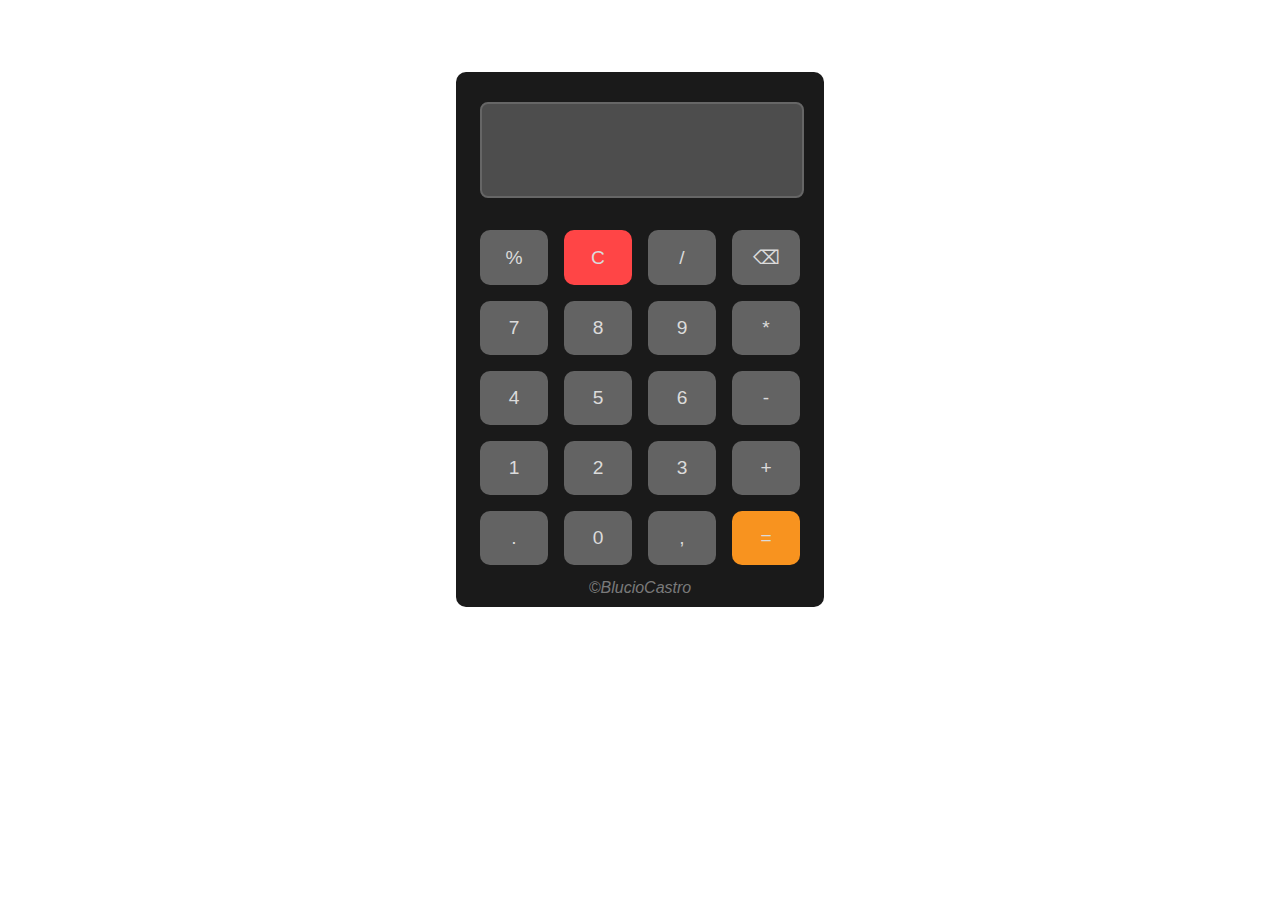
<file: Calculadora/index.html>
<!DOCTYPE html>
<html lang="pt-br">
<head>
    <meta charset="UTF-8">
    <meta name="viewport" content="width=device-width, initial-scale=1.0">
    <title>Calculadora</title>
    <link rel="stylesheet" href="style.css">
    <script src="index2.js" defer></script>
</head>
<body>
    <main>
        
        <input type="text" name="res" id="res" autocomplete="off">
        <div id="teclas">
            <button class="tecla" data-valor="%">%</button>
            <button id="clear">C</button>
            <button class="tecla" data-valor="/">/</button>
            <button id="apagar">&#9003;</button>
            <button class="tecla" data-valor="7">7</button>
            <button class="tecla" data-valor="8">8</button>
            <button class="tecla" data-valor="9">9</button>
            <button class="tecla" data-valor="*">*</button>
            <button class="tecla" data-valor="4">4</button>
            <button class="tecla" data-valor="5">5</button>
            <button class="tecla" data-valor="6">6</button>
            <button class="tecla" data-valor="-">-</button>
            <button class="tecla" data-valor="1">1</button>
            <button class="tecla" data-valor="2">2</button>
            <button class="tecla" data-valor="3">3</button>
            <button class="tecla" data-valor="+">+</button>
            <button class="tecla" data-valor=".">.</button>
            <button class="tecla" data-valor="0">0</button>
            <button class="tecla" data-valor=",">,</button>
            <button id="calc">=</button>
        </div>
    </main>
    <footer>
        <p>&copy;BlucioCastro</p>
    </footer>
</body>
</html>
</file>
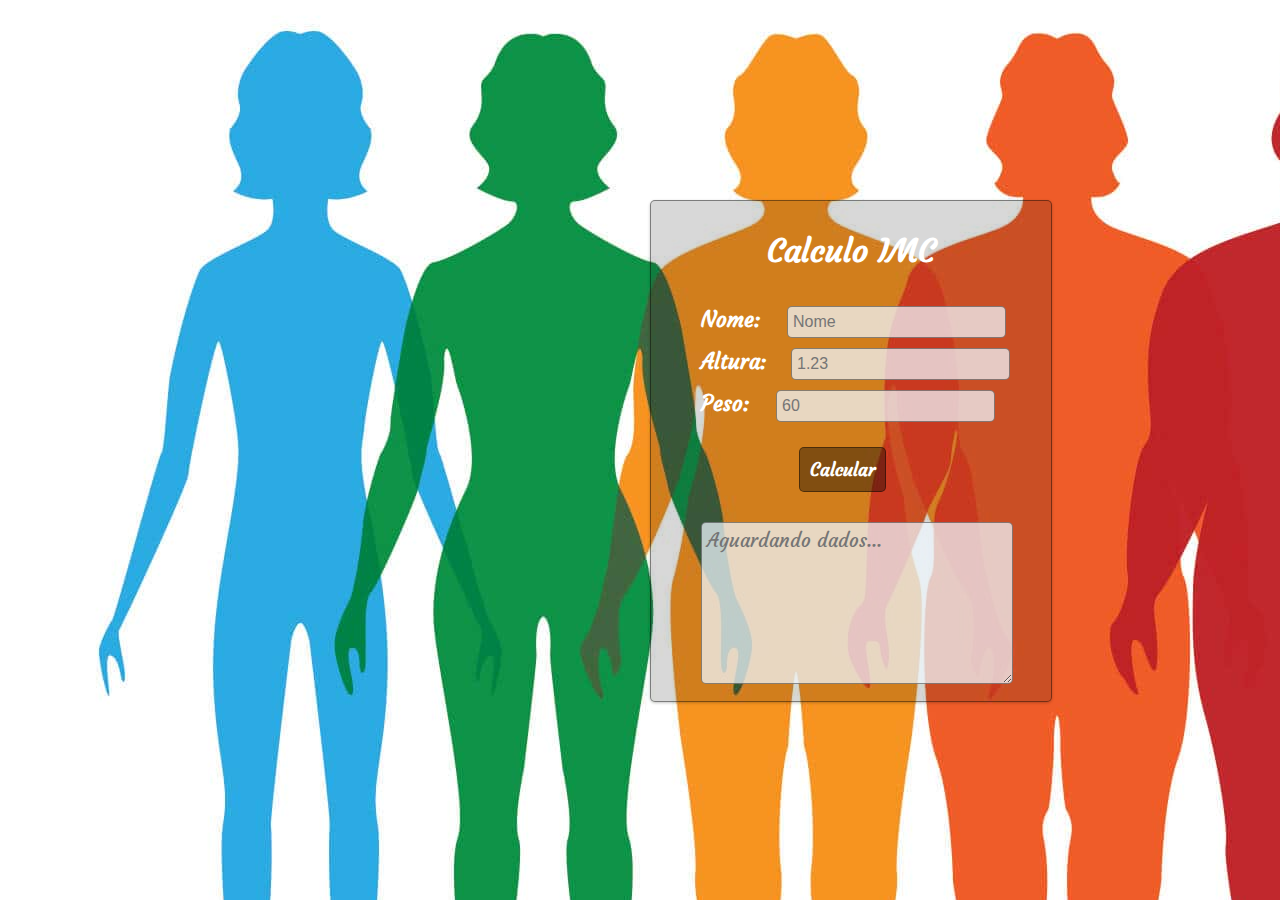
<file: imc/index.html>
<!DOCTYPE html>
<html lang="pt-br">

<head>
    <meta charset="UTF-8">
    <meta name="viewport" content="width=device-width, initial-scale=1.0">
    <title>Calculo IMC</title>
    <link rel="stylesheet" href="style.css">
    <script src="index.js" defer></script>
</head>

<body>
    <main>
        
            <h1>Calculo IMC</h1>
        
        <label for="name" class="lbl">Nome:  </label>
        <input type="text" name="name" id="nome" class="input" placeholder="Nome"> <br>
        <label for="altura" class="lbl" >Altura:</label>
        <input type="number" name="altura" id="altura" class="input" placeholder="1.23"><br>
        <label for="peso" class="lbl">Peso:  </label>
        <input type="number" name="peso" id="peso" class="input" placeholder="60"><br>
        <button id="btnCalc">Calcular</button>
        <br>
        <textarea name="res" id="res" cols="30" rows="5" disabled placeholder="Aguardando dados..."></textarea>
    </main>
    
</body>

</html>
</file>
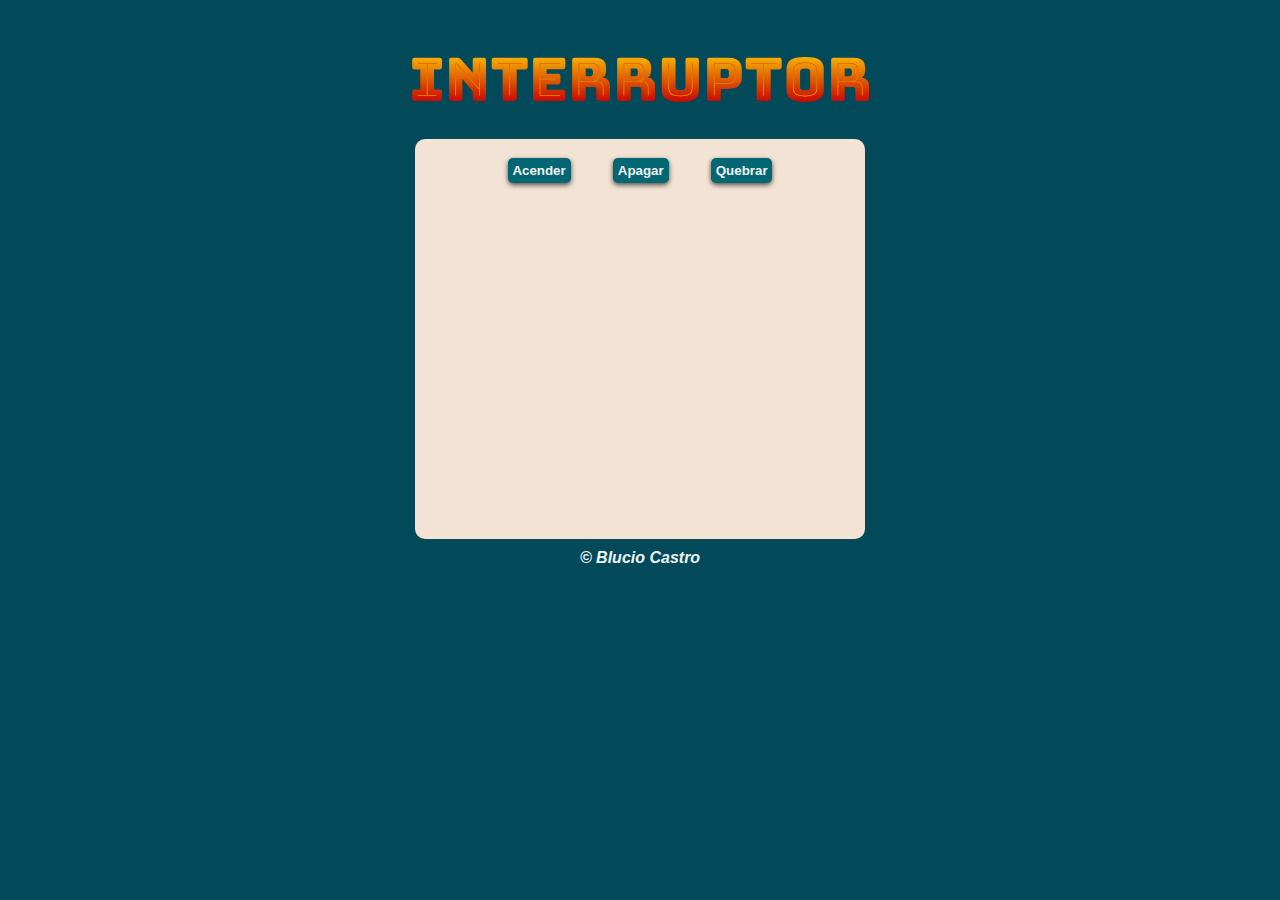
<file: lampada/index.html>
<!DOCTYPE html>
<html lang="pt-br">
<head>
    <meta charset="UTF-8">
    <meta name="viewport" content="width=device-width, initial-scale=1.0">
    <title>Interruptor</title>
    <script src="index.js" defer></script>
    <link rel="stylesheet" href="style.css">
    
</head>
<body>
    <h1>Interruptor</h1>
    <main>
        
        <button id="acender">Acender</button>
        <button id="apagar">Apagar</button>
        <button id="quebrar">Quebrar</button>
        <div id="lampada"></div>
    </main>
    <footer>
        <p>
            &copy; Blucio Castro
        </p>
    </footer>
</body>
</html>
</file>
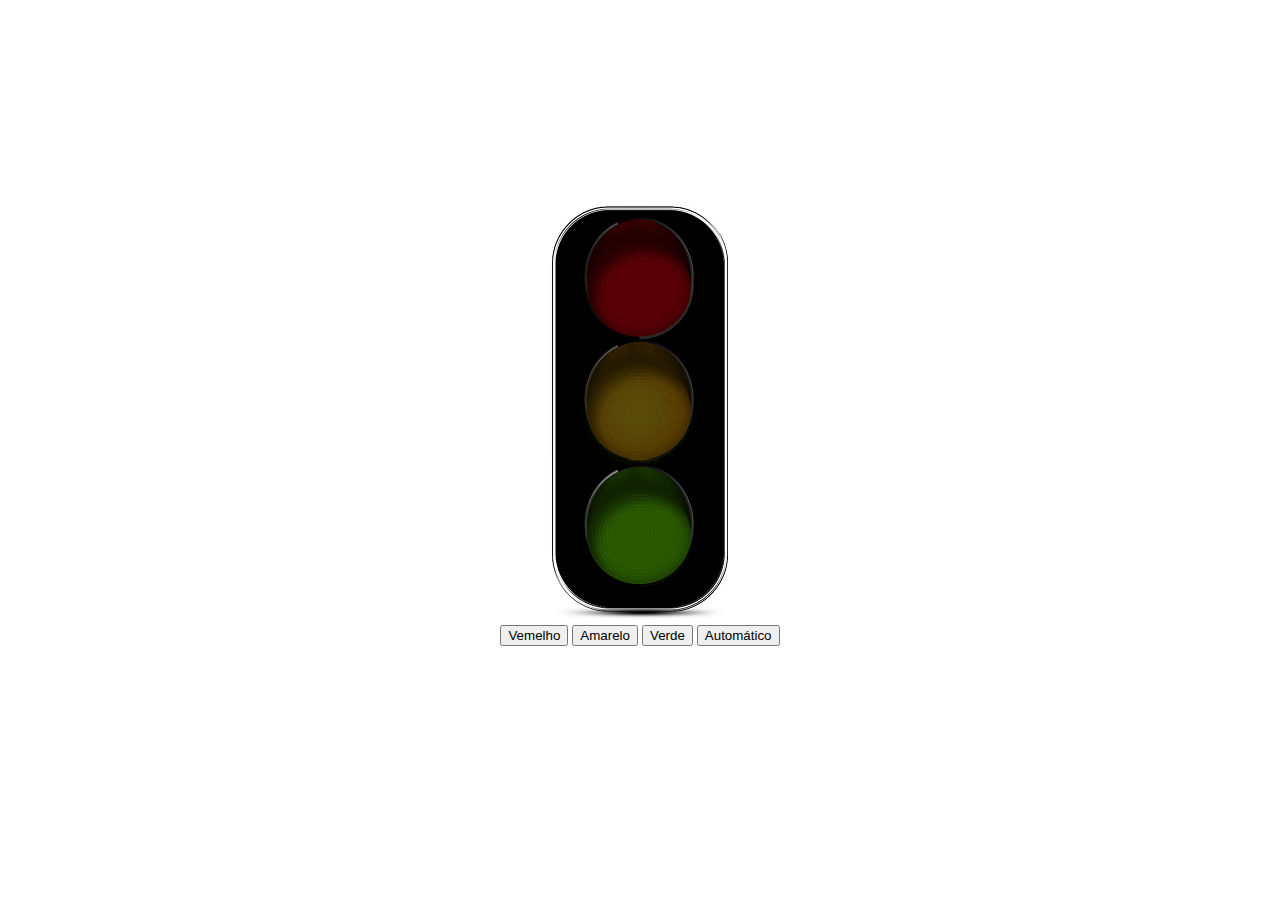
<file: Semafaro/index.html>
<!DOCTYPE html>
<html lang="pt-br">

<head>
    <meta charset="UTF-8">
    <meta name="viewport" content="width=device-width, initial-scale=1.0">
    <title>Document</title>
    <script src="index.js" defer></script>
    <link rel="stylesheet" href="style.css">
</head>

<body>
    <div id="semaforo">
        <img src="desligado.png" alt="Semaforo-Desligado" id="img">
    </div>
    <button id="red">Vemelho</button>
    <button id="yellow">Amarelo</button>
    <button id="green">Verde</button>
    <button id="automatic">Automático</button>
</body>

</html>
</file>
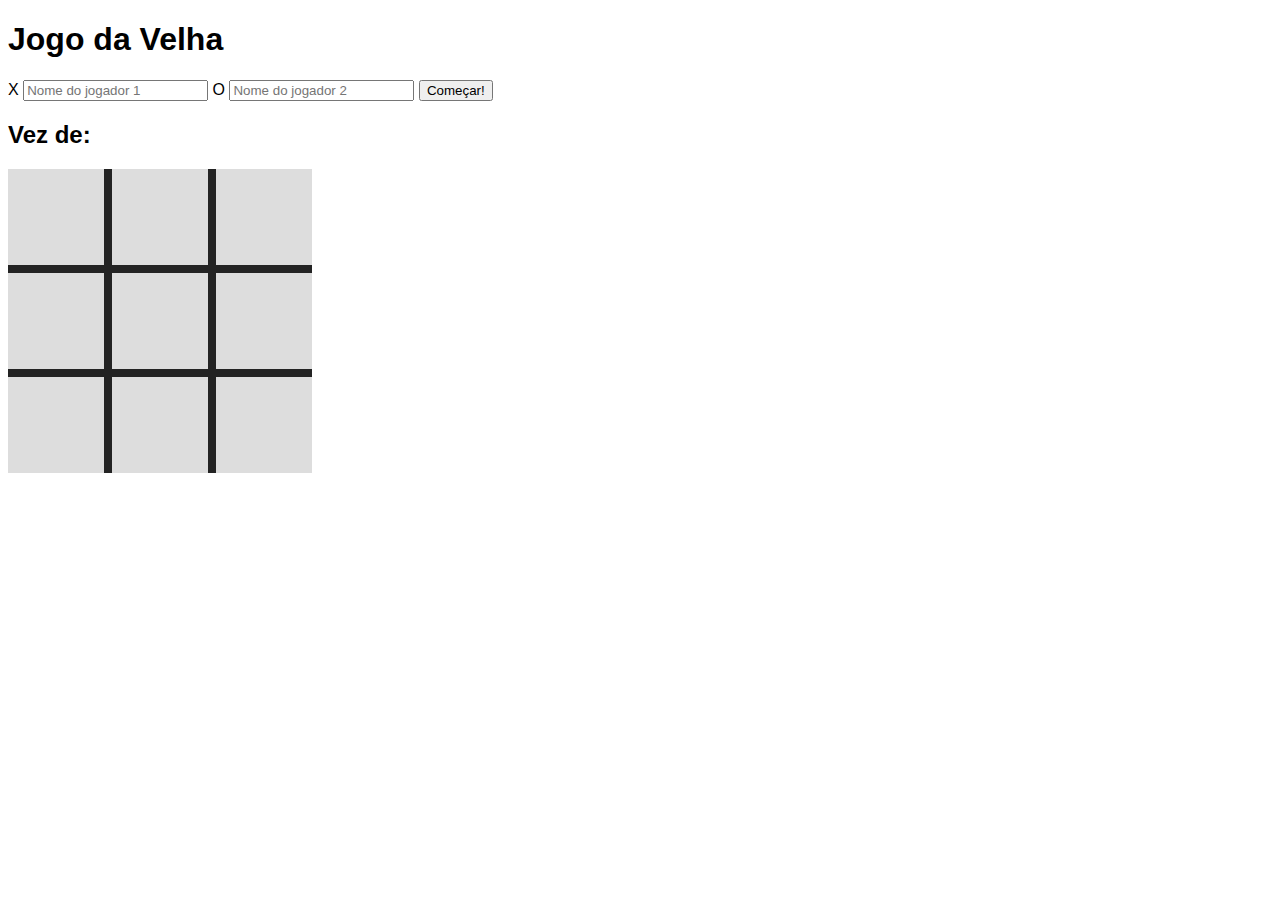
<file: tictactoe/index.html>
<!DOCTYPE html>
<html lang="en">
<head>
    <meta charset="UTF-8">
    <meta name="viewport" content="width=device-width, initial-scale=1.0">
    <title>Jogo da velha</title>
    <link rel="stylesheet" href="style.css">
</head>
<body>
    <h1>Jogo da Velha</h1>
    <label for="player1">X</label>
    <input type="text" id="player1" placeholder="Nome do jogador 1">
    <label for="player2">O</label>
    <input type="text" id="player2" placeholder="Nome do jogador 2">
    <button id="start">Começar!</button>
    <h2>Vez de: <span id="turnPlayer"></span></h2>
    <section id="gameBoard">
            <span data-region="0.0"></span>
            <span data-region="0.1"></span>
            <span data-region="0.2"></span>
            <span data-region="1.0"></span>
            <span data-region="1.1"></span>
            <span data-region="1.2"></span>
            <span data-region="2.0"></span>
            <span data-region="2.1"></span>
            <span data-region="2.2"></span>
    </section>
</body>
</html>
</file>
<file: Calculadora/style.css>
@font-face {
    font-family: 'Calculator';
    src: url('Calculator.ttf')format('truetype');
}

*{
    padding: 0px;
    margin: 0px;
}

main{
    display: block;
    margin: 8vh auto;
    max-width: 20rem;
    padding: 0 1.5rem 0.6rem;
    position: relative;
    background-color: #1A1A1A;
    border-radius: 10px;
}

header{
    padding: 2rem 0;
}
button{
    border: none;
    border-radius: 10px;
    padding: .5rem 1rem;
    transition: .15s;
    background-color: #636363;
    color: #DBDBDB;
}
input{
    border: 2px solid #666666;
    border-radius: .5rem;
    background-color: #4D4D4D;
    color: #F3F3F3;
    font-family: "Calculator", sans-serif;
    font-size: 3.75rem;
    font-weight: 500;
    margin-top: 30px;
    padding: 1rem;
    text-align: end;
    width: 90%;
    height: 60px;
    max-width: 40rem;
    outline: none;
}

#teclas{
    display: grid;
    grid-template-columns: 1fr 1fr 1fr 1fr;
    gap: 1rem;
    margin: 2rem 0;
    
}

#teclas button {
    cursor: pointer;
    font-size: 1.2rem;
    padding: 1rem;
    
}

#clear{
    background-color: #FF4546;
}
#calc{
    background-color: #F8931F;
}
footer{
    position: relative;
    text-align: center;
    margin: -100px;
    font-family: Arial, Helvetica, sans-serif;
    font-style: italic;
    font-weight: 500;
    color: #dbdbdb80;
    z-index: unset;
    
}
</file>
<file: imc/style.css>
@import url('https://fonts.googleapis.com/css2?family=Courgette&display=swap');


*{
    margin: 0;
    padding: 0;
}

h1{
    padding: 30px;
    text-align: center;
    color: white;
    font-family: "Courgette", Arial, sans-serif;
    
}

body{
    background-image: url('imc-img.jpg');
    
    background-repeat: no-repeat;
    background-position:  cover;
    background-attachment: fixed;

}
main{
    background-color: rgba(18, 18, 19, 0.163);
    /* text-align: center; */
    width: 400px;
    height: 500px;
    margin-left: 650px;
    margin-top: 200px;
    border-radius: 5px;
    border: 1px solid rgba(0, 0, 0, 0.423);
    box-shadow: 0px 1px 3px rgba(0, 0, 0, 0.232)
}

.lbl {
    text-align: center;
    margin-left: 50px;
    color: white;
    font-weight: 800;
    font-family: "Courgette", Arial, sans-serif;
    font-size: 1.3rem;
}

 .input{
    margin: 5px 20px;
    padding: 5px;
    border-radius: 5px;
    border: 1px solid rgba(0, 0, 0, 0.423);
    height: 20px;
    width: auto;
    font-size: 1rem;
    background-color: rgba(240, 248, 255, 0.73);
    display: inline-block;
 }
 textarea{
    background-color: rgba(240, 248, 255, 0.73);
    margin-top: 30px;
    height: 150px;
    width: 300px;
    border: 1px solid rgba(0, 0, 0, 0.423);
    border-radius: 5px;
    margin-left: 50px;
    padding: 5px;
    font-size: 1.2rem;
    text-align: justify;
    font-family: "Courgette", Arial, sans-serif;
 }
 button{
    margin-left: 148px;
    margin-top: 20px;
    padding: 10px;
    border: 1px solid rgba(0, 0, 0, 0.423);
    border-radius: 5px;
    font-weight: 700;
    font-size: large;
    color: white;
    background-color: rgba(0, 0, 0, 0.382);
    font-family: "Courgette", Arial, sans-serif;
 }
</file>
<file: lampada/style.css>
@import url('https://fonts.googleapis.com/css2?family=Bungee+Spice&family=Passion+One&family=Sriracha&family=Work+Sans:ital,wght@0,100;0,200;0,300;0,400;0,500;0,600;0,700;0,800;0,900;1,100;1,200;1,300;1,400;1,500;1,600;1,700;1,800;1,900&display=swap');

:root{
    --fontPd: "Bungee Spice", sans-serif;
}


*{
    margin: 0;
    padding: 0;
}
h1{
    font-family: "Bungee Spice", sans-serif;
    padding: 20px;
    margin-top: 20px;
    font-size: 60px;
}

body{
    background-color: #024959;
    color: #f1f5f9;
    font-family: Arial, Helvetica, sans-serif;
    text-align: center;
}
main{
    background-color: #F2E3D5;
    height: 400px;
    width: 450px;
    margin: auto;
    border-radius: 10px;
}
button{
    background-color: #026773;
    padding: .3rem;
    margin: 19px;
    color: #f1f5f9;
    font-weight: 800;
    border: none;
    border-radius: 5px;
    box-shadow: 0px 2px 5px rgba(0, 0, 0, 0.667);
}

button:hover{
    background-color:#3CA6A6;
}

footer{
    font-style: italic;
    font-weight: 800;
    margin-top: 10px;
}
</file>
<file: Semafaro/style.css>
body{
    margin-top: 200px;
    text-align: center;
}
</file>
<file: tictactoe/style.css>
body{
    font-family: sans-serif;
}

#gameBoard{
    background-color: #232323;
    display: grid;
    grid-template-columns: 6rem 6rem 6rem;
    grid-template-rows: 6rem 6rem 6rem;
    gap: .5rem;
    margin-bottom: 1.5rem;
    max-width: 19rem;
}

#gameBoard span {
    background-color: #ddd;
    cursor: pointer;
    display: grid;
    place-content: center;
    font-size: 5rem;
}

#gameBoard span.win{
    background-color: #25a340;
}
</file>
